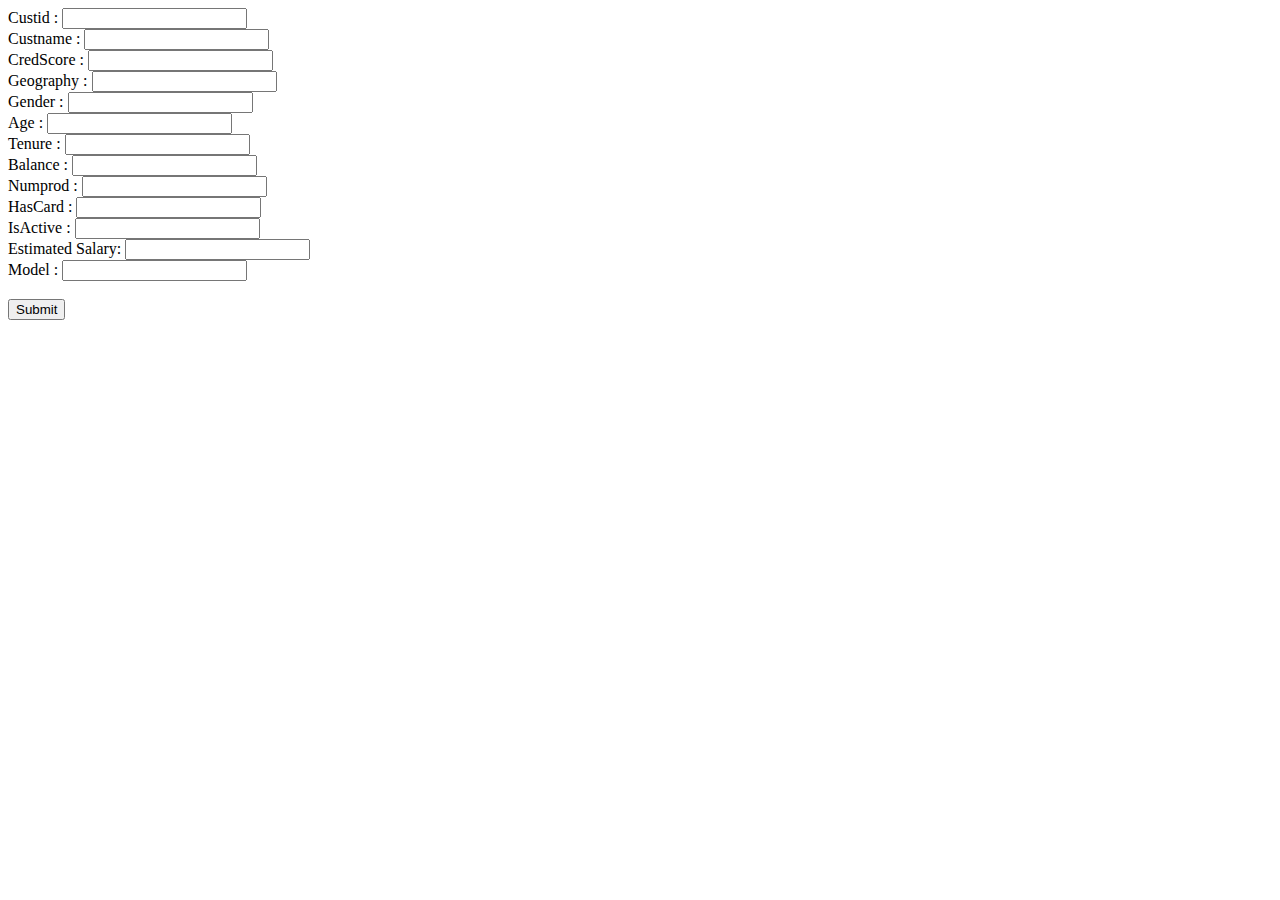
<file: templates/index.html>
<html>
    <head>
        <title>Prediction</title>
    </head>

    <body>

        <form action="/predict" method="POST">
            Custid : <input type="text" name="custid" id="custid"><br>
            Custname : <input type="text" name="custname" id="custname"><br>
            CredScore : <input type="text" name="credscore" id="credscore"><br>
            Geography : <input type="text" name="geog" id="geog"><br>
            Gender : <input type="text" name="gender" id="gender"><br>
            Age : <input type="text" name="age" id="age"><br>
            Tenure : <input type="text" name="tenure" id="tenure"><br>
            Balance : <input type="text" name="balance" id="balance"><br>
            Numprod : <input type="text" name="numprod" id="numprod"><br>
            HasCard : <input type="text" name="hascard" id="hascard"><br>
            IsActive : <input type="text" name="isactive" id="isactive"><br>
            Estimated Salary: <input type="text" name="estdsal" id="estdsal"><br>
            Model : <input type="text" name="model" id="model"><br><br>

            <input type="submit" value="Submit">
        </form>

    </body>
</html>


<!--

<span > Enter CustID: </span>
					<div class="wrap-input2 validate-input">
						<input class="input2" type="text" name="custid">
						<span class="focus-input2" ></span>
					</div>

                    <span > Enter Customer Name: </span>
					<div class="wrap-input2 validate-input">
						<input class="input2" type="text" name="custname">
						<span class="focus-input2" ></span>
					</div>

-->
</file>
